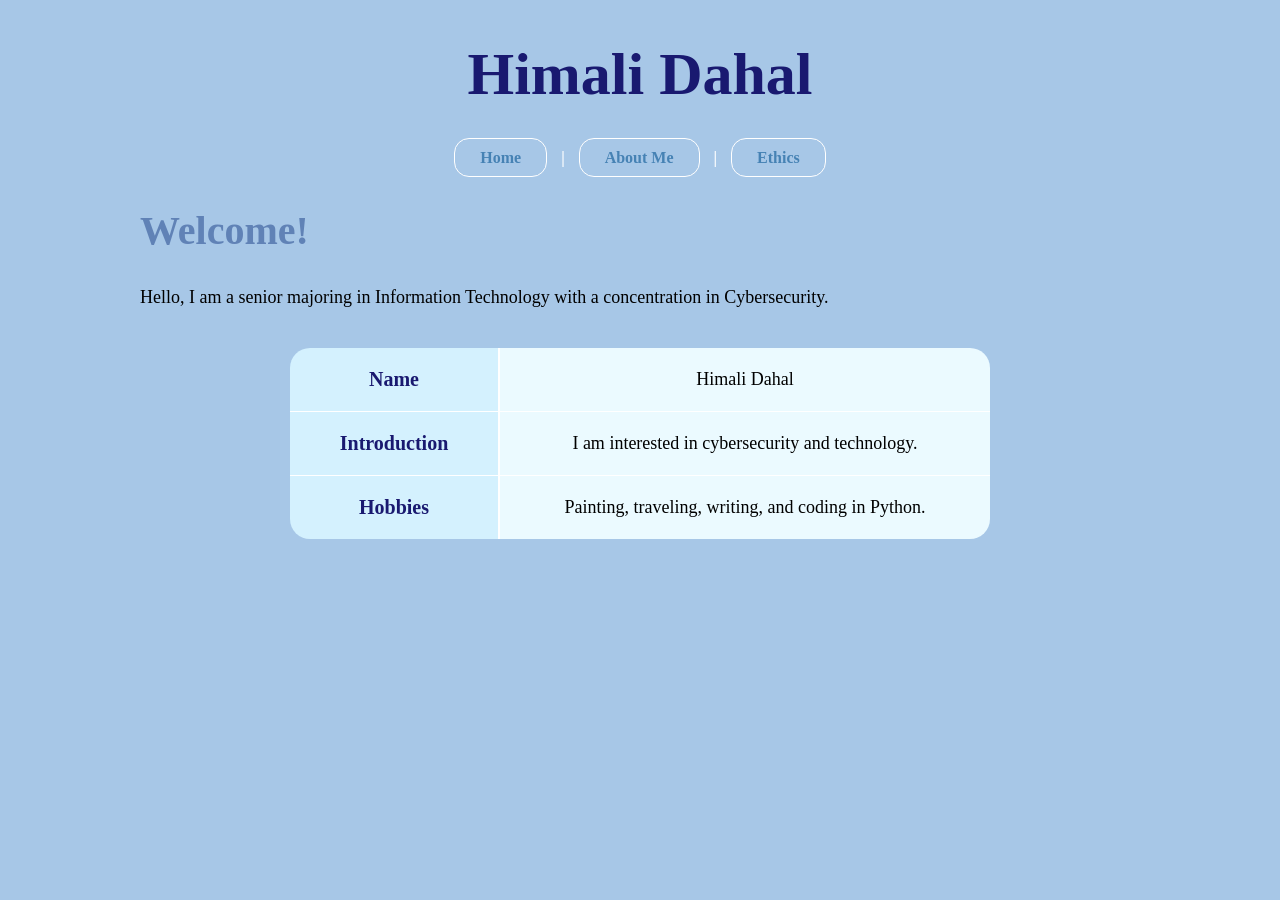
<file: index.html>
<!DOCTYPE html>
<html>
<head>
  <title>Himali's Website</title>
  <link rel="stylesheet" href="style.css">
</head>

<body>

<div class="container">

  <h1 class="title">Himali Dahal</h1>

  <div class="nav">
    <a href="index.html">Home</a>
    <span class="nav-separator">|</span>
    <a href="about.html">About Me</a>
    <span class="nav-separator">|</span>
    <a href="ethics.html">Ethics</a>
  </div>

  <h2 class="welcome">Welcome!</h2>

  <p class="intro">
    Hello, I am a senior majoring in Information Technology with a concentration in Cybersecurity.
  </p>

  <table class="info-table">
  <tr>
    <th>Name</th>
    <td>Himali Dahal</td>
  </tr>

  <tr>
    <th>Introduction</th>
    <td>I am interested in cybersecurity and technology.</td>
  </tr>

  <tr>
    <th>Hobbies</th>
    <td>Painting, traveling, writing, and coding in Python.</td>
  </tr>
  </table>

</div>

</body>
</html>
</file>
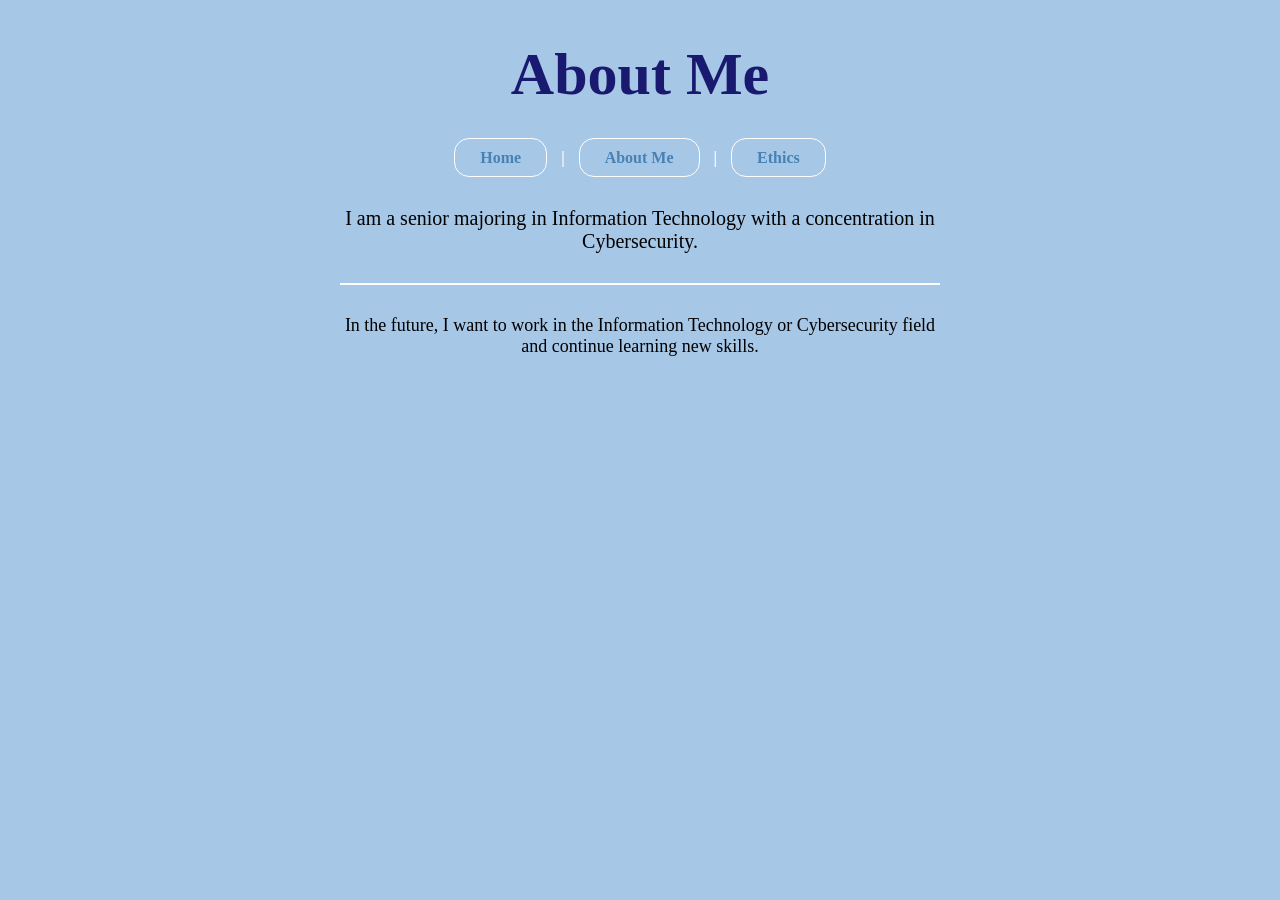
<file: about.html>
<!DOCTYPE html>
<html>
<head>
  <title>About Me</title>
  <link rel="stylesheet" href="style.css">
</head>

<body>

<div class="container">

  
  <h1 class="title">About Me</h1>

  <div class="nav">
    <a href="index.html">Home</a>
    <span class="nav-separator">|</span>
    <a href="about.html">About Me</a>
    <span class="nav-separator">|</span>
    <a href="ethics.html">Ethics</a>
  </div>


  <p class="about-top">
    I am a senior majoring in Information Technology with a concentration in Cybersecurity.
  </p>


  <div class="about-line"></div>


  <p class="about-bottom">
    In the future, I want to work in the Information Technology or Cybersecurity field and continue learning new skills.
  </p>

</div>

</body>
</html>
</file>
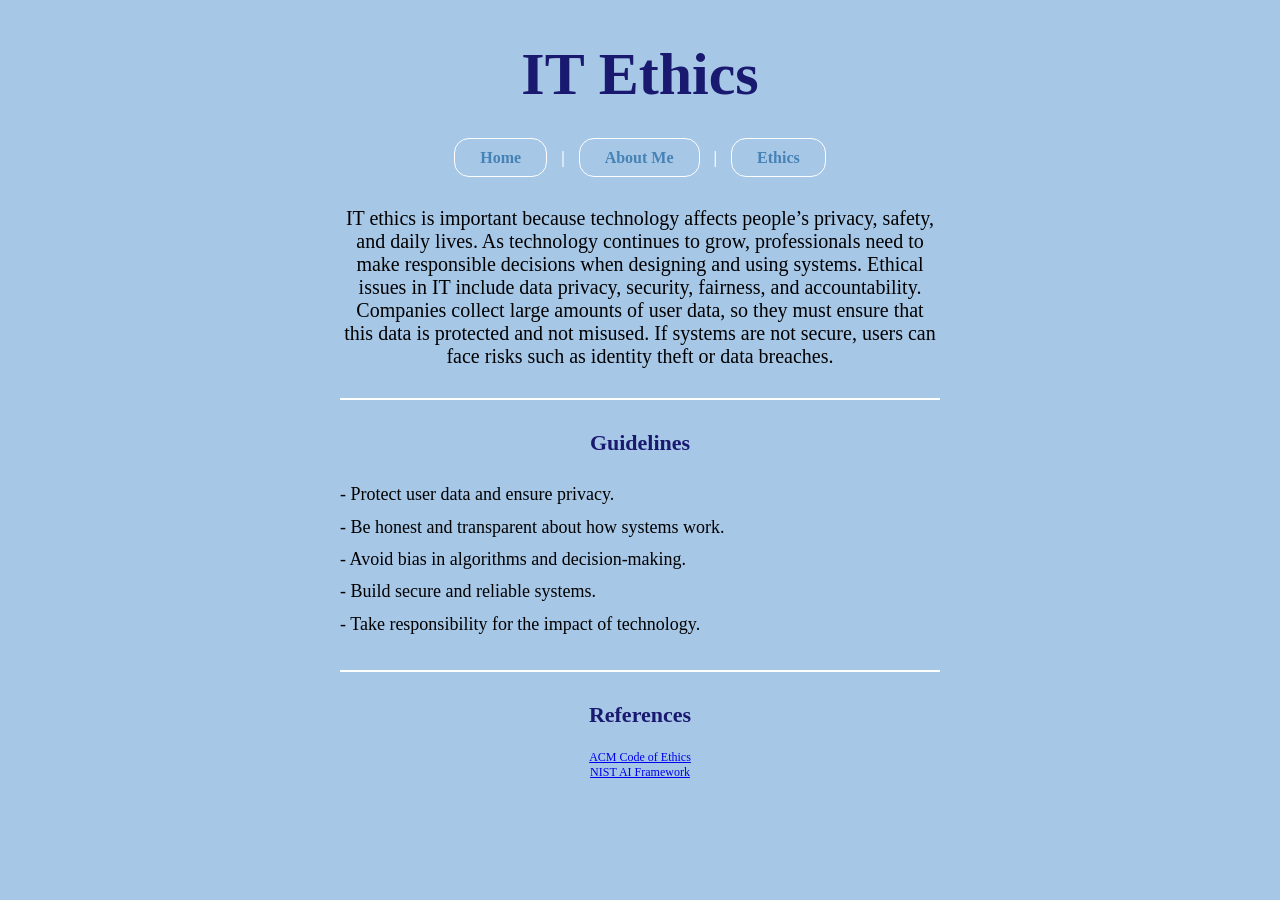
<file: ethics.html>
<!DOCTYPE html>
<html>
<head>
  <title>IT Ethics</title>
  <link rel="stylesheet" href="style.css">
</head>

<body>

<div class="container">

 
  <h1 class="title">IT Ethics</h1>

  <div class="nav">
    <a href="index.html">Home</a>
    <span class="nav-separator">|</span>
    <a href="about.html">About Me</a>
    <span class="nav-separator">|</span>
    <a href="ethics.html">Ethics</a>
  </div>


  <p class="ethics-top">
    IT ethics is important because technology affects people’s privacy, safety, and daily lives. 
    As technology continues to grow, professionals need to make responsible decisions when designing and using systems. 
    Ethical issues in IT include data privacy, security, fairness, and accountability. 
    Companies collect large amounts of user data, so they must ensure that this data is protected and not misused. 
    If systems are not secure, users can face risks such as identity theft or data breaches.

  <div class="about-line"></div>


  <p class="ethics-section-title">Guidelines</p>

<div class="guidelines-list">
  - Protect user data and ensure privacy.<br>
  - Be honest and transparent about how systems work.<br>
  - Avoid bias in algorithms and decision-making.<br>
  - Build secure and reliable systems.<br>
  - Take responsibility for the impact of technology.
</div>


  <div class="about-line"></div>


  <p class="ethics-section-title">References</p>

 <p class="references-text">
    <a href="https://www.acm.org/code-of-ethics" target="_blank">ACM Code of Ethics</a> <br>
    <a href="https://www.nist.gov/itl/ai-risk-management-framework" target="_blank">NIST AI Framework</a>
  </p>

</div>

</body>
</html>
</file>
<file: style.css>
body {
  margin: 0;
  font-family: Calibri;
  background-color: #A7C7E7;
}

/* Center everything */
.container {
  width: 80%;
  max-width: 1000px;
  margin: 0 auto;
  text-align: center;
}

/* Name */
.title {
  color: #191970;
  font-size: 60px;
  margin-top: 40px;
}

/* Nav bar */
.nav {
  margin: 30px 0;
}

/* Buttons */
.nav a {
  text-decoration: none;
  color: #4682B4;
  font-weight: bold;
  padding: 10px 25px;
  border: 1px solid white;
  border-radius: 15px;
  margin: 0 10px;

  transition: 0.3s; /* smooth animation */
}

.nav a:hover {
  background-color: white;
  color: #191970;
}

/* separator for navigation */
.nav-separator {
  color: white;
  font-weight: bold;
}

/* Welcome */
.welcome {
  color: #6082B6;
  font-size: 40px;
  text-align: left;
  margin-top: 40px;
}

/* Intro text */
.intro {
  text-align: left;
  font-size: 18px;
  margin-bottom: 30px;
}

/* Table Format */

.info-table {
  width: 70%;
  margin: 40px auto;
  border-collapse: separate;
  border-spacing: 0;
  border-radius: 20px;
  overflow: hidden;
}

/* Left column */
.info-table th {
  background-color: #d4f1fe;
  color: #191970;
  padding: 20px;
  font-size: 20px;
  width: 30%;
  text-align: center;

  border-right: 2px solid white; 
}

/* Right column */
.info-table td {
  background-color: #ebfaff;
  padding: 20px;
  font-size: 18px;
  text-align: center;
}


.info-table tr + tr th,
.info-table tr + tr td {
  border-top: 1px solid white;
}


.about-top {
  text-align: center;
  font-size: 20px;
  margin-top: 40px;

  width: 60%;
  margin-left: auto;
  margin-right: auto;
}

.about-bottom {
  text-align: center;
  font-size: 18px;
  margin-top: 20px;

  width: 60%;
  margin-left: auto;
  margin-right: auto;
}

.about-line {
  width: 60%;
  height: 2px;
  background-color: white;
  margin: 30px auto;
}

/* Ethics page */
.ethics-top {
  text-align: center;
  font-size: 20px;
  margin-top: 40px;
  width: 60%;
  margin-left: auto;
  margin-right: auto;
}

.ethics-section-title {
  text-align: center;
  font-size: 22px;
  font-weight: bold;
  margin-top: 30px;
  color: #191970;
  width: 60%;
  margin-left: auto;
  margin-right: auto;
}

.ethics-text {
  line-height: 1.5;
  font-family: Calibri;
  text-align: center;
  font-size: 12px;
  margin-top: 15px;
  width: 60%;
  margin-left: auto;
  margin-right: auto;
}

.guidelines-list {
  line-height: 1.5;
  font-size: 12px;
  font-family: Calibri;
  width: 60%;
  margin: 0 auto;     
  text-align: left;    
  font-size: 18px;
  margin-top: 15px;
  line-height: 1.8;
}

.references-text {
  text-align: center;
  font-size: 12px;  
  margin-top: 15px;
  width: 60%;
  margin-left: auto;
  margin-right: auto;
}
</file>
